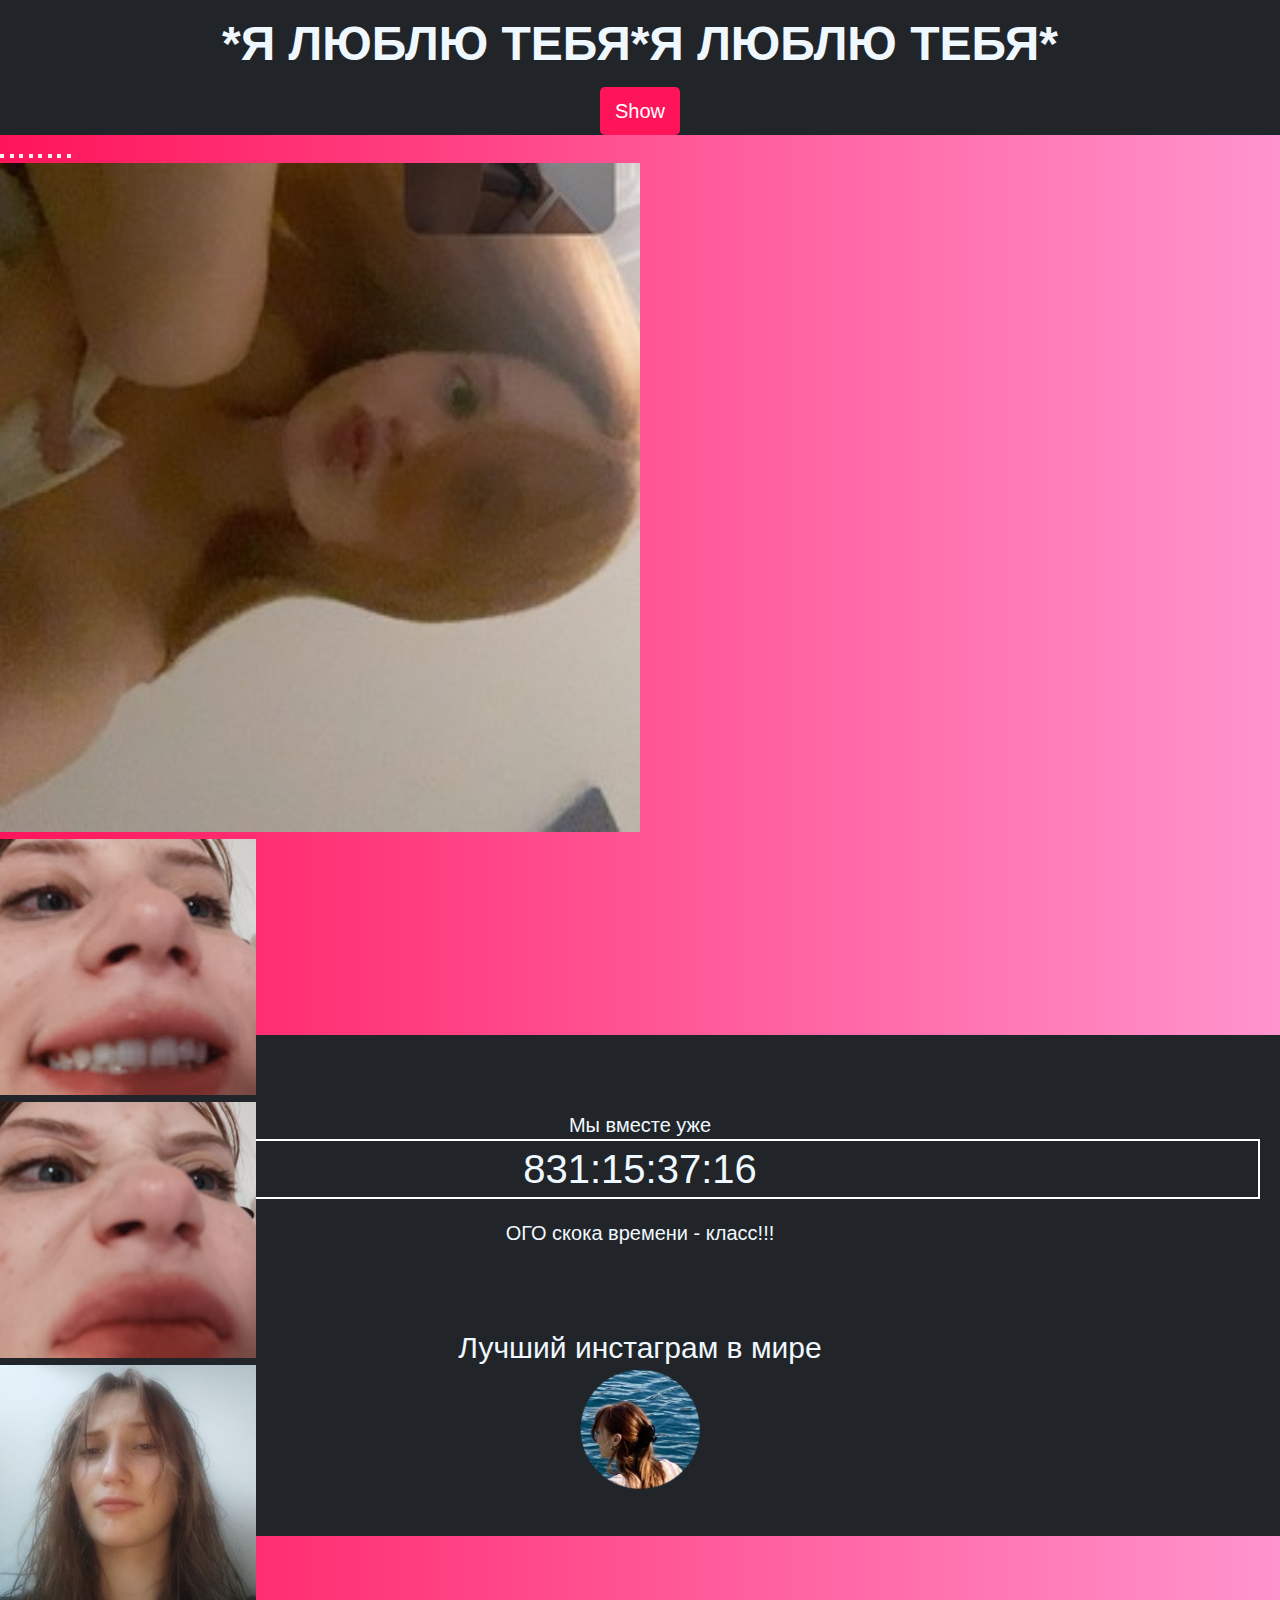
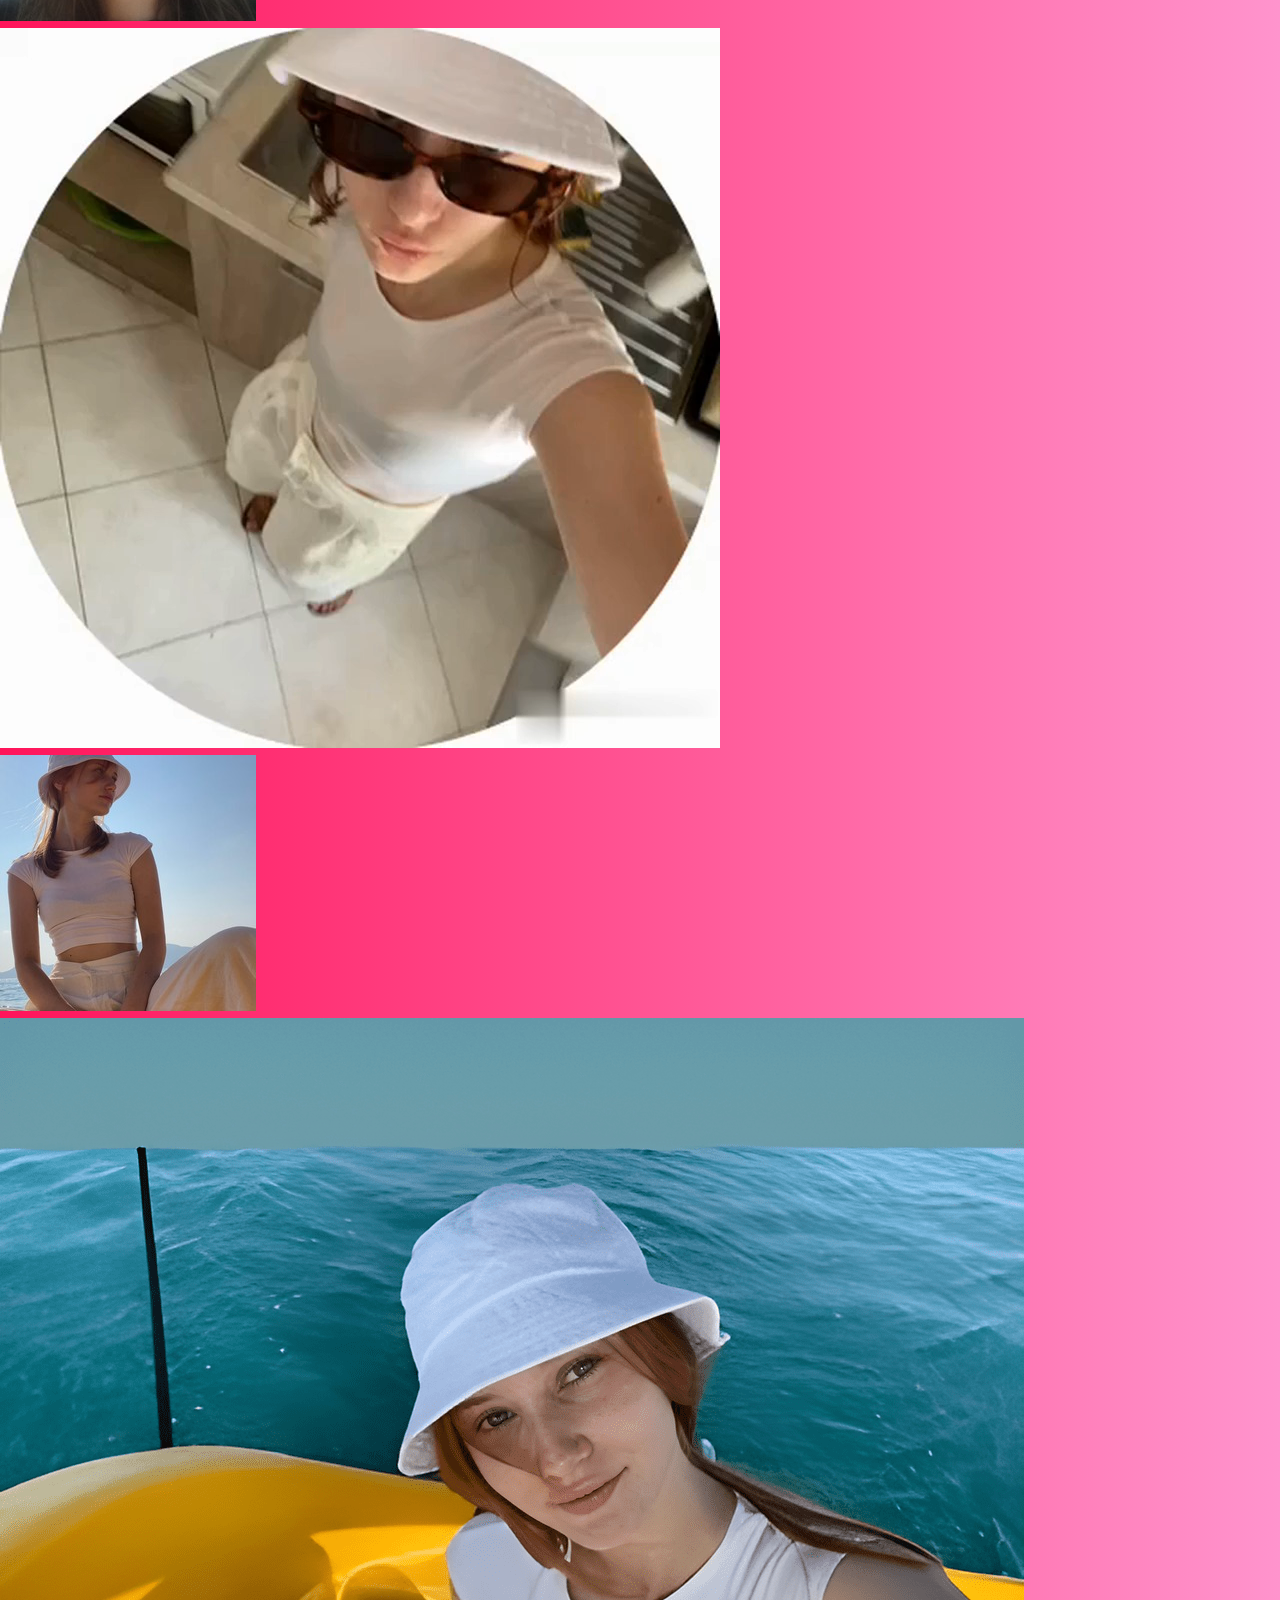
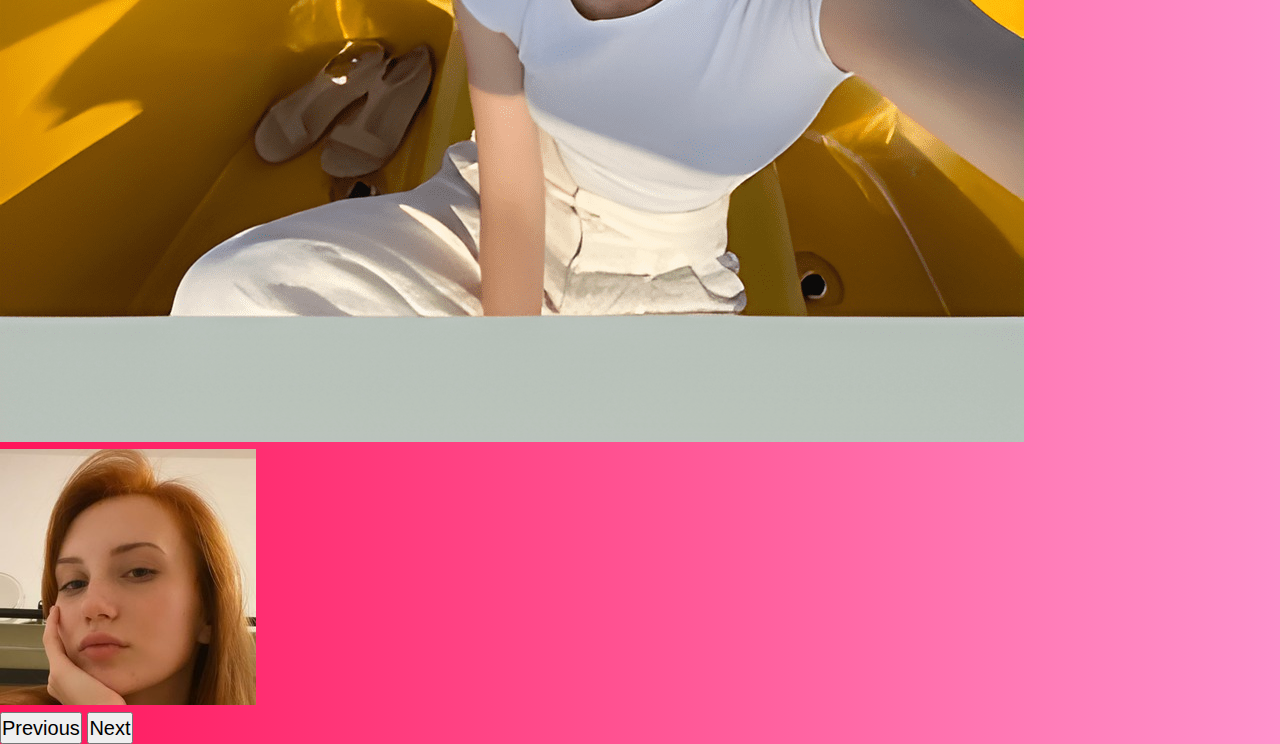
<file: sunnyupload/index.html>
<!DOCTYPE html>
<html lang="en">

<head>
  <meta charset="UTF-8">
  <meta name="viewport" content="width=device-width, initial-scale=1.0">
  <link  href="https://cdn.jsdelivr.net/npm/bootstrap@5.2.3/dist/css/bootstrap.min.css" rel="stylesheet"
    integrity="sha384-rbsA2VBKQhggwzxH7pPCaAqO46MgnOM80zW1RWuH61DGLwZJEdK2Kadq2F9CUG65" crossorigin="anonymous">
  <link rel="stylesheet" href="source/styles/mycss.css">
  <link rel="stylesheet" href="source/styles/bg-video.css">


  <link rel="apple-touch-icon" sizes="180x180" href="source/files/favicon/apple-touch-icon.png">
  <link rel="icon" type="image/png" sizes="32x32" href="source/files/favicon/favicon-32x32.png">
  <link rel="icon" type="image/png" sizes="16x16" href="source/files/favicon/favicon-16x16.png">
  <link rel="manifest" href="source/files/favicon/site.webmanifest">
  <title>Солнышко мое</title>

</head>

<body>
  
  <div class="nav-container">
    <div class="nav-bar">
      
        <div class="nav-item love">*Я люблю тебя*Я люблю тебя*</div>
        <div class="nav-item love">*Я тебе кохаю*Я тебе кохаю*</div>
        <div class="nav-item love">*I love you*I love you*</div>
        <div class="nav-item love">*Kocham cię*Kocham cię*</div>
        <div class="nav-item love">*Мен сені жақсы көремін*</div>
        <div class="nav-item love">*Ich liebe dich*Ich liebe dich*</div>
        <div class="nav-item love">*Je t'aime*Je t'aime*</div>
        <div class="nav-item love">*Ti amo*Ti amo*Ti amo*</div>
        <div class="nav-item love">*Eu te amo*Eu te amo*</div>
        <div class="nav-item love">*愛してる*愛してる*愛してる*</div>
        <div class="nav-item love">*사랑해*사랑해*사랑해*</div>
        <div class="nav-item love">*我爱你*我爱你*我爱你*</div>
        <div class="nav-item love">*Σ' αγαπώ*Σ' αγαπώ*</div>
        <div class="nav-item love">*Jag älskar dig*Jag älskar dig*</div>
        <div class="nav-item love">*Miluji tě*Miluji tě*=</div>
        
    </div>
    
    <button class="toggle-button">Show</button>
    
  </div>
  




  

  <section>
    <div class="image-container">
      <div class="row">
        <div class="col-lg-3 col-md-12">

          <img src="source/images/kisses.webp" alt="Image 1" class="image image-left image-left-1">
          <img src="source/images/kittyheart.webp" alt="Image 2" class="image image-left image-left-2">
          <img src="source/images/9.webp" alt="Image 2" class="image image-left image-left-3">
        </div>

        <div class="col-lg-6 col-md-12 py-4">
          <div class="row">
            <div id="carouselExampleIndicators" class="carousel slide" data-bs-ride="true">
              <div class="carousel-indicators">
                <button type="button" data-bs-target="#carouselExampleIndicators" data-bs-slide-to="0" class="active"
                  aria-current="true" aria-label="Slide 1"></button>
                <button type="button" data-bs-target="#carouselExampleIndicators" data-bs-slide-to="1"
                  aria-label="Slide 2"></button>
                <button type="button" data-bs-target="#carouselExampleIndicators" data-bs-slide-to="2"
                  aria-label="Slide 3"></button>
                <button type="button" data-bs-target="#carouselExampleIndicators" data-bs-slide-to="3"
                  aria-label="Slide 4"></button>
                <button type="button" data-bs-target="#carouselExampleIndicators" data-bs-slide-to="4"
                  aria-label="Slide 5"></button>
                <button type="button" data-bs-target="#carouselExampleIndicators" data-bs-slide-to="5"
                  aria-label="Slide 6"></button>
                <button type="button" data-bs-target="#carouselExampleIndicators" data-bs-slide-to="6"
                  aria-label="Slide 7"></button>
                <button type="button" data-bs-target="#carouselExampleIndicators" data-bs-slide-to="7"
                  aria-label="Slide 8"></button>

              </div>
              <div class="carousel-inner">
                <div class="carousel-item active">
                  <img style="width: 50%;" src="source/images/yulia-shower.jpg" class="d-block w-100" alt="...">
                </div>
                <div class="carousel-item">
                  <img src="source/images/yulia-smile.jpg" class="d-block w-100" alt="...">
                </div>
                <div class="carousel-item">
                  <img src="source/images/yulia-angry.jpg" class="d-block w-100" alt="...">
                </div>
                <div class="carousel-item">
                  <img src="source/images/yulia-sigma.jpg" class="d-block w-100" alt="...">
                </div>
                <div class="carousel-item">
                  <video src="source/images/yulia-swag.mp4" type="video/mp4" autoplay muted loop></video>
                </div>
                <div class="carousel-item">
                  <img src="source/images/yulia-panama.jpg" class="d-block w-100" alt="...">
                </div>
                <div class="carousel-item">
                  <img src="source/images/yulia-foto-for-mother.jpg" class="d-block w-100" alt="...">
                </div>
                <div class="carousel-item">
                  <img src="source/images/yulia-tiger-mf.jpg" class="d-block w-100" alt="...">
                </div>

              </div>
              <button class="carousel-control-prev" type="button" data-bs-target="#carouselExampleIndicators"
                data-bs-slide="prev">
                <span class="carousel-control-prev-icon" aria-hidden="true"></span>
                <span class="visually-hidden">Previous</span>
              </button>
              <button class="carousel-control-next" type="button" data-bs-target="#carouselExampleIndicators"
                data-bs-slide="next">
                <span class="carousel-control-next-icon" aria-hidden="true"></span>
                <span class="visually-hidden">Next</span>
              </button>
            </div>

          </div>
        </div>
        <div class="col-lg-3">
          <div class="row">
            <img src="source/images/lovki.webp" alt="Image 4" class="image image-right image-right-1">
            <img src="source/images/hamsterkombatheart.webp" alt="Image 4" class="image image-right image-right-2">

            <video src="source/images/doggy-dance.webm" type="video/mp4" class="image image-right image-right-3"
              autoplay muted loop></video>
          </div>
        </div>
        
      </div>
    </div>








  </section>
  <footer class="mt-4">
    <div class="container-fluid">
      <div class="row">
        <div class="col-lg-4 col-md-12 footer-text text-center">
          <p><a class="nav-link" href="/">Домой</a></p>
          <p><a class="nav-link" href="pricing.html">Еще</a></p>
        </div>
        <div class="col-lg-4 col-md-12 footer-text text-center">
          <div class="stopwatch">
          
            <h2>Мы вместе уже</h2>
            <div style="border:white; border-width:2px; border-style:solid;"    id="display">00:00:00:00</div>
            <h2>ОГО скока времени - класс!!!</h2>
            
        </div></div>
        
        <div class="col-lg-4 col-md-12 footer-text  text-center media-links">
          <div class="inst">
            <ul style="padding-left: 0; padding-top: 3rem; font-size: 30px;">Лучший инстаграм в мире </ul>
            <a href="https://www.instagram.com/juliakobza_/?hl=ru" target="_blank"><img class="julia-ava"
              
              style="width:120px; padding-bottom: 2rem;" src="source/files/julia-avatar.png" alt="inst"></a>
          </div>
          
        </div>
      </div>
    </div>
  </footer>

  <script src="javafile.js"></script>
  <script src="https://cdn.jsdelivr.net/npm/bootstrap@5.2.3/dist/js/bootstrap.bundle.min.js"
    integrity="sha384-kenU1KFdBIe4zVF0s0G1M5b4hcpxyD9F7jL+jjXkk+Q2h455rYXK/7HAuoJl+0I4"
    crossorigin="anonymous"></script>


</body>

</html>
</file>
<file: sunnyupload/source/styles/mycss.css>
@import url('https://fonts.googleapis.com/css?family=Ubuntu&display=swap');
body{
    margin: 0;
    padding: 0;
    overflow-x: hidden;
    font-family: Ubuntu, serif;
    
    background: linear-gradient(90deg,#ff145a 0%, #ff94cd 100%);
    
}


/* начало анимации вылетающих стикеров*/
.image-container {
    width: 100%;
    position: relative;
    
    height: 100vh;
}

.image {
    position: absolute;
    
    width: 250px; /* Ширина изображения */
    height: 250px; /* Высота изображения */
    opacity: 0; /* Скрываем изображение до начала анимации */
    transition: all 2s ease-in-out; /* Плавный переход */
}
/* медиа для картинки */
@media (max-width:1200px){
    .image{
        display: none;
    }
    
}
/*  */

.image-left{
    filter: drop-shadow(5px 5px 10px #ffbde0);
    
}
.image-right{
    filter: drop-shadow(5px 5px 10px #ff0d8e);
    
}
/* Изображения, вылетающие слева */

.image-left-1 {
    left: -100px;
    top: 5%;
    animation: moveToCenterLeft 2s 1s forwards;
}

.image-left-2 {
    left: -100px;
    top: 35%;
    animation: moveToCenterLeft 2s 1.5s forwards;
}

.image-left-3 {
    left: -100px;
    top: 65%;
    animation: moveToCenterLeft 2s 2s forwards;
}

/* Изображения, вылетающие справа */
.image-right-1 {
    right: -100px;
    top: 5%;
    animation: moveToCenterRight 2s 1s forwards;
}

.image-right-2 {
    right: -100px;
    top: 35%;
    animation: moveToCenterRight 2s 1.5s forwards;
}

.image-right-3 {
    right: -100px;
    top: 65%;
    animation: moveToCenterRight 2s 2s forwards;
}

@keyframes moveToCenterLeft {
    to {
        left: 5%; /* Конечная позиция для изображений слева */
        opacity: 1;
    }
}

@keyframes moveToCenterRight {
    to {
        right: 5%; /* Конечная позиция для изображений справа */
        opacity: 1;
    }
} 
/* конец анимации  */
/* начало движения текста */

.col-lg-10{
    margin-top: 2em;
    
    
}
.nav-link{
    color:aquamarine;

}


.inst{
    display: flex;
    flex-direction: column;
    justify-content: center;
    text-align: center;
}
/* надпись тире инст лучшей девочки моей любимой */
.content {
    display: flex;
    align-items: center;
    justify-content: center;
    font-family: Arial, sans-serif;
    font-size: 24px;
    margin-top: 50px;
}

.link-image {
    display: inline-block;
    margin-left: 10px; 
}
/* конец надписи */
 #display {
    font-size: 2em;
    margin-bottom: 20px;
}

.nav-link{
    color:aquamarine;

}
.julia-ava{
    border-radius: 20%;
    object-fit: cover; 
}

/*кнопка*/


.nav-container {
    width: 100%;
    
    background-color: rgb(33, 37, 41);
    
    
    overflow: hidden;
    display: flex;
    flex-direction: column;
    align-items: center;
}

.nav-bar {
    display: flex;
    flex-direction: column;
    width: 100%;
    align-items: center;
    position: relative;
    text-transform: uppercase;
}

.nav-item {
    padding: 10px 15px;
    display: flex;
    justify-content: center;
    align-items: center;
    
    font-weight: bold;
    text-align: center;
    width: 100%;
    
    
    animation: move 4s linear infinite alternate;
}
@keyframes move{
    from{
        transform: translateX(30%)
    }
    to{
        transform: translateX(-30%);
    }
}


/* poczatekgbwragaergaedfg */
* {
    padding: 0;
    margin: 0;
    box-sizing: border-box;
    font: 20px / 1.4 sans-serif;
  }

  .wrap {
    max-width: 100%;
    
    
  }
  .items-wrap {
    position: relative;
    display: flex;
    overflow: hidden;
    user-select: none;
    gap: 20px;
  }
  .items-wrap:before,
  .items-wrap:after {
    content: "";
    height: 100%;
    top: 0;
    width: 10%;
    position: absolute;
    z-index: 1;
    pointer-events: none;
  }
  .items-wrap:before {
    left: 0;
    
  }
  .items-wrap:after {
    right: 0;
    
  }
  .items {
    flex-shrink: 0;
    display: flex;
    gap: 20px;
    
    justify-content: space-around;
    min-width: 100%;
  }
  .item {
    background: #ccc;
    flex: 0 0 auto;
    width: 225px;
    height: 225px;
    
    border-radius: 40px;
    display: flex;
    justify-content: center;
    align-items: center;
    font-size: 25px;
    font-weight: bold;
    color: #fff;
    margin: 10px 0;
    transition: all 0.1s ease-in-out;
  }
  .item:hover {
    transform: scale(1.05);
    box-shadow: 0 0 10px rgba(0, 0, 0, 0.5);
  }
  
  
  
  .marquee {
    animation: scroll 20s linear infinite;
  }
  .reverce {
    animation-direction: reverse;
  }
  .items-wrap:hover .marquee {
    animation-play-state: paused;
  }
  
  .perfscan {
    margin: 20px 0;
    text-align: center;
    bottom: 0;
    background: #fff;
    padding: 5px;
  }
  
  @keyframes scroll {
    from {
      transform: translateX(0);
    }
    to {
      transform: translateX(calc(-100% - 20px));
    }
  }
  /* gWADGSASGGGGGGGGGGGGG */
.love{
    
    
    
    background-color: rgb(33, 37, 41);;
    color:aliceblue;
    font-size: 48px;
    font-weight: bolder;
    
}
.stopwatch {
    display: flex;
    flex-direction: column;
    
    text-align: center;
    color:aliceblue;
    background-color: rgb(33, 37, 41);
    padding: 20px;
    
   
}
.toggle-button {
    
    padding: 10px 15px;
    border: none;
    background-color: #ff145a;
    color: white;
    border-radius: 5px;
    cursor: pointer;
    transition: background-color 0.3s ease;
}

.toggle-button:hover {
    background-color: #0056b3;
}
/*конец кнопки*/

/*
#left{
    box-shadow: -10px 6px 10px 0px #206557;
}
#mid {
    box-shadow: 0px 6px 10px 0px #206557;
}

#right {
    box-shadow: 10px 6px 10px 0px #206557;
}*/
.navbar-nav .nav-link.active{
    color:rgb(0, 118, 122);
}
.navbar-brand img{
    width: 40px;
}
.navbar-toggler{
    background-color: gray;
}
/* 

.sidebar {
    color:rgb(117, 15, 15);
    font-size: 20px;
    font-weight: 600;
    background: linear-gradient(270deg, #0da578 0%, #7b9b90 101%);
    
}
p{
    color:rgb(117, 15, 15); 
}
.card{
    background: linear-gradient(270deg, #0da578 0%, #7b9b90 101%);
    color:rgb(117, 15, 15); 
}

.card a{
    text-decoration: none;
    color:rgb(117, 15, 15); 
}*/
 footer,
.btn-outline-info{
    
    background: rgb(33, 37, 41);
} 
.slide-text, .footer-text{
    color:aliceblue;
    
    font-weight: bolder;
    margin: auto auto; 
}

.call-center{
    animation: call 2s ease 0s infinite normal none;
} /*
@keyframes call {
	0%,
	100% {
		transform: translateX(0%);
		transform-origin: 50% 50%;
	}

	15% {
		transform: translateX(-30px) rotate(-6deg);
	}

	30% {
		transform: translateX(15px) rotate(6deg);
	}

	45% {
		transform: translateX(-15px) rotate(-3.6deg);
	}

	60% {
		transform: translateX(9px) rotate(2.4deg);
	}

	75% {
		transform: translateX(-6px) rotate(-1.2deg);
	}
}

@media (max-width: 755px){
    .carousel-indicators{
        display: none; 
    }
} */
</file>
<file: sunnyupload/source/styles/bg-video.css>
.bg-video{
    height: 70vh;
    width:100%;
    position: relative;
    display: flex;
    justify-content: center;
    align-items:center;
}



.bg-video video{
    height: 70vh;
    width:100%;
    position: absolute;
    top:0;
    left:0;
    object-fit:cover;
    z-index:1;
}

.effect{
    height: 70vh;
    width:100%;
    position: absolute;
    top:0;
    left:0;
    object-fit:cover;
    z-index:2;
    background-color: rgba(0, 0, 0, 0.682);
}
.video-text{
    color:rgb(255, 0, 0);
    z-index:2;
}
</file>
